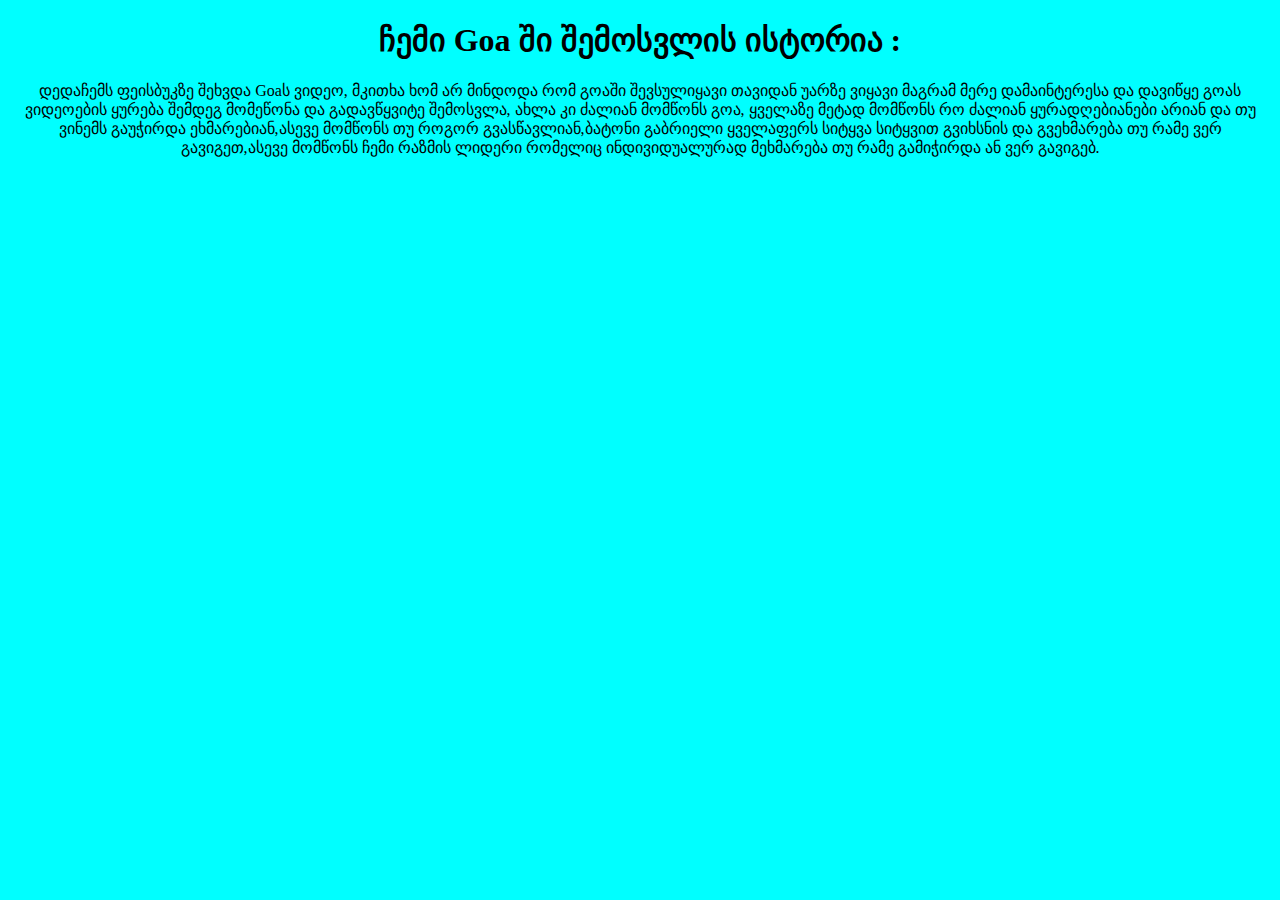
<file: day 14/homework/index.html>
<!DOCTYPE html>
<html lang="en">
<head>
    <meta charset="UTF-8">
    <meta name="viewport" content="width=device-width, initial-scale=1.0">
    <title>GOA</title>


    <style>
        body{
            background-color: aqua;
        } 
    </style>



</head>
<body>
    <center>
    <h1> ჩემი Goa ში შემოსვლის ისტორია : </h1>
    <p> დედაჩემს ფეისბუკზე შეხვდა Goaს ვიდეო, მკითხა ხომ არ მინდოდა რომ გოაში შევსულიყავი თავიდან უარზე ვიყავი მაგრამ მერე დამაინტერესა და დავიწყე გოას ვიდეოების
        ყურება შემდეგ მომეწონა და გადავწყვიტე შემოსვლა, ახლა კი ძალიან მომწონს გოა, ყველაზე მეტად მომწონს რო ძალიან ყურადღებიანები არიან და თუ ვინემს გაუჭირდა
        ეხმარებიან,ასევე მომწონს თუ როგორ გვასწავლიან,ბატონი გაბრიელი ყველაფერს სიტყვა სიტყვით გვიხსნის და გვეხმარება თუ რამე ვერ გავიგეთ,ასევე მომწონს ჩემი რაზმის ლიდერი 
        რომელიც ინდივიდუალურად მეხმარება თუ რამე გამიჭირდა ან ვერ გავიგებ. </p>
    </center>
</body>
</html>
</file>
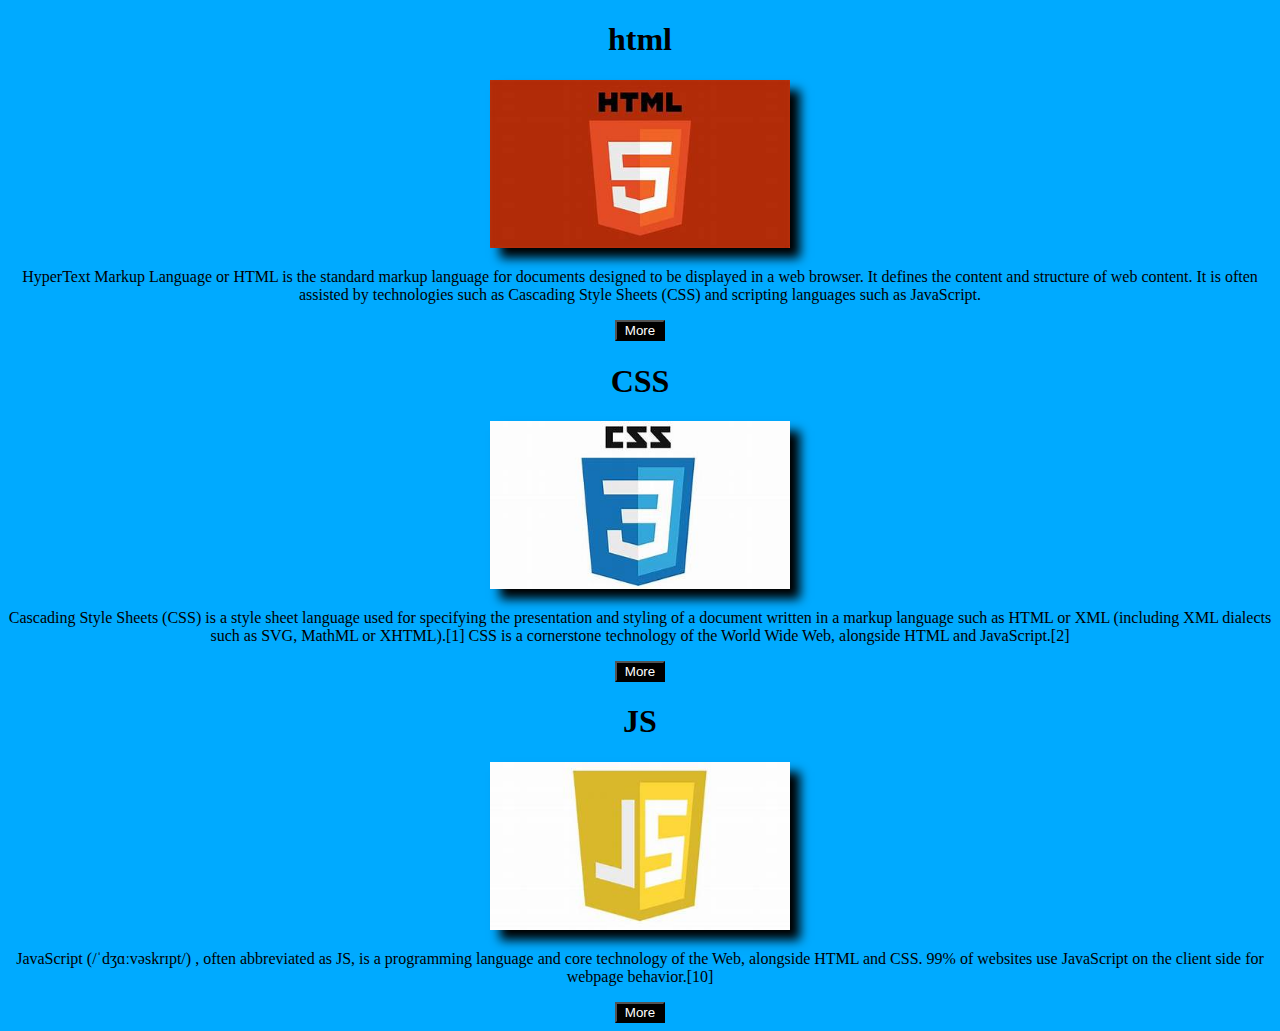
<file: day 15/homework/index.html>
<!DOCTYPE html>
<html lang="en">
<head>
    <meta charset="UTF-8">
    <meta name="viewport" content="width=device-width, initial-scale=1.0">
    <link rel="stylesheet" href="/day 15/homework/style.css">
    <title>Goal Oriented Academy</title>
</head>
<body>
    <center>
    <h1> html </h1>
<img src="/day 15/imgs/HTML.jpg" alt="" id="img">
<p> HyperText Markup Language or HTML is the standard markup language for documents designed to be displayed in a web browser. 
It defines the content and structure of web content. It is often assisted by technologies such as Cascading Style Sheets
(CSS) and scripting languages such as JavaScript.</p>
<button> More </button>
<h1> CSS </h1>
<img src="/day 15/imgs/CSS.jpg" alt="" id="img2">
<p> Cascading Style Sheets (CSS) is a style sheet language used for specifying the presentation and styling of a document written in a markup language such as HTML or XML 
(including XML dialects such as SVG, MathML or XHTML).[1] CSS is a cornerstone technology of the World Wide Web, alongside HTML and JavaScript.[2]</p>
<button> More </button>
<h1> JS </h1>
<img src="/day 15/imgs/JS.jpg" alt="" id="img3">
<p>  JavaScript (/ˈdʒɑːvəskrɪpt/) , often abbreviated as JS, is a programming language and core technology of the Web, alongside HTML and CSS. 99% of websites use JavaScript
on the client side for webpage behavior.[10]</p>
<button> More </button>
    </center>
</body>
</html>
</file>
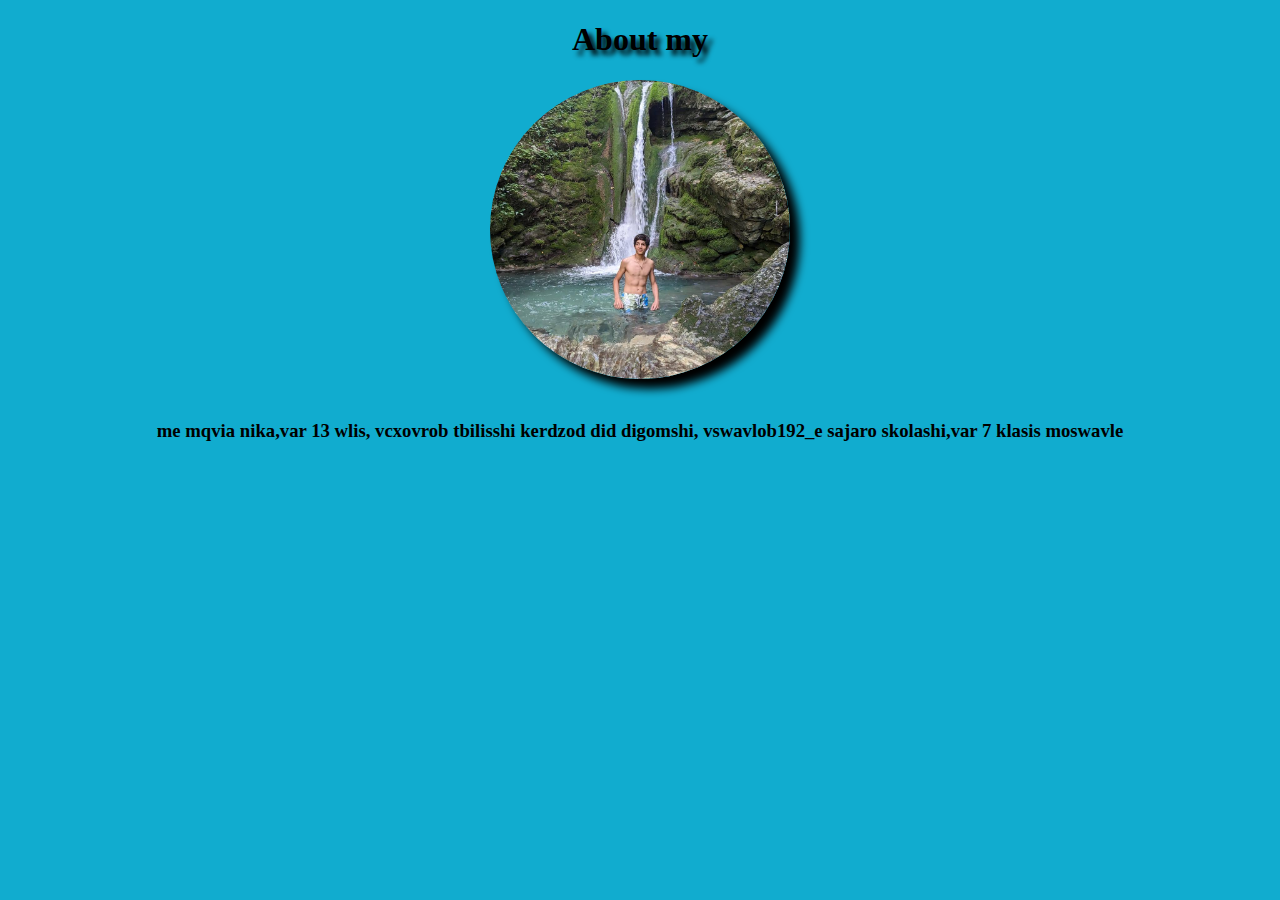
<file: day 17/homework/index.html>
<!DOCTYPE html>
<html lang="en">
<head>
    <meta charset="UTF-8">
    <meta name="viewport" content="width=device-width, initial-scale=1.0">
    <title>nikoloz kublashvili</title>
    <link rel="stylesheet" href="/day 17/homework/style.css">
</head>
<body>
    <center>
        <h1>About my</h1>
            <img src="/day 17/homework/nikas foto.jpg" alt="" width="300" class="img">
         <br>
    <br>
<h3>me mqvia nika,var 13 wlis, vcxovrob tbilisshi kerdzod did digomshi, vswavlob192_e sajaro skolashi,var 7 klasis moswavle</h3>

     
</center>
</body>
</html>
</file>
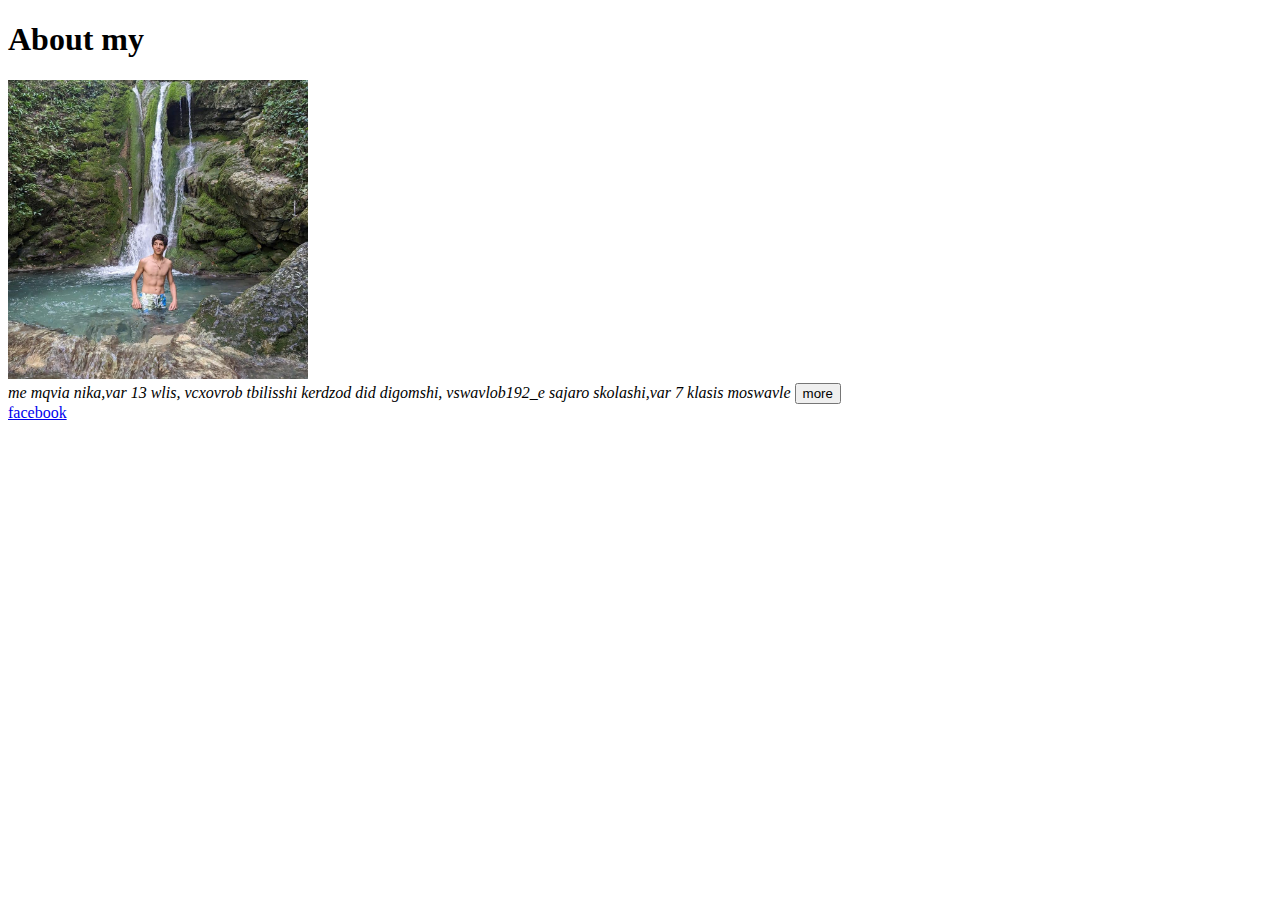
<file: day 18/homewotk/index.html>
<!DOCTYPE html>
<html lang="en">
<head>
    <meta charset="UTF-8">
    <meta name="viewport" content="width=device-width, initial-scale=1.0">
    <title>nikoloz kublashvili</title>
</head>
<body>
    <h1>About my</h1>
       
    <img src="/day 17/homework/nikas foto.jpg" alt="" width="300">
   
    <br>
    <i>me mqvia nika,var 13 wlis, vcxovrob tbilisshi kerdzod did digomshi, vswavlob192_e sajaro skolashi,var 7 klasis moswavle</i>
    
 <button>more</button>
    <br> 
 <a href="https://www.facebook.com/profile.php?id=100074950125640">facebook</a>
    
</body>
</html>
</file>
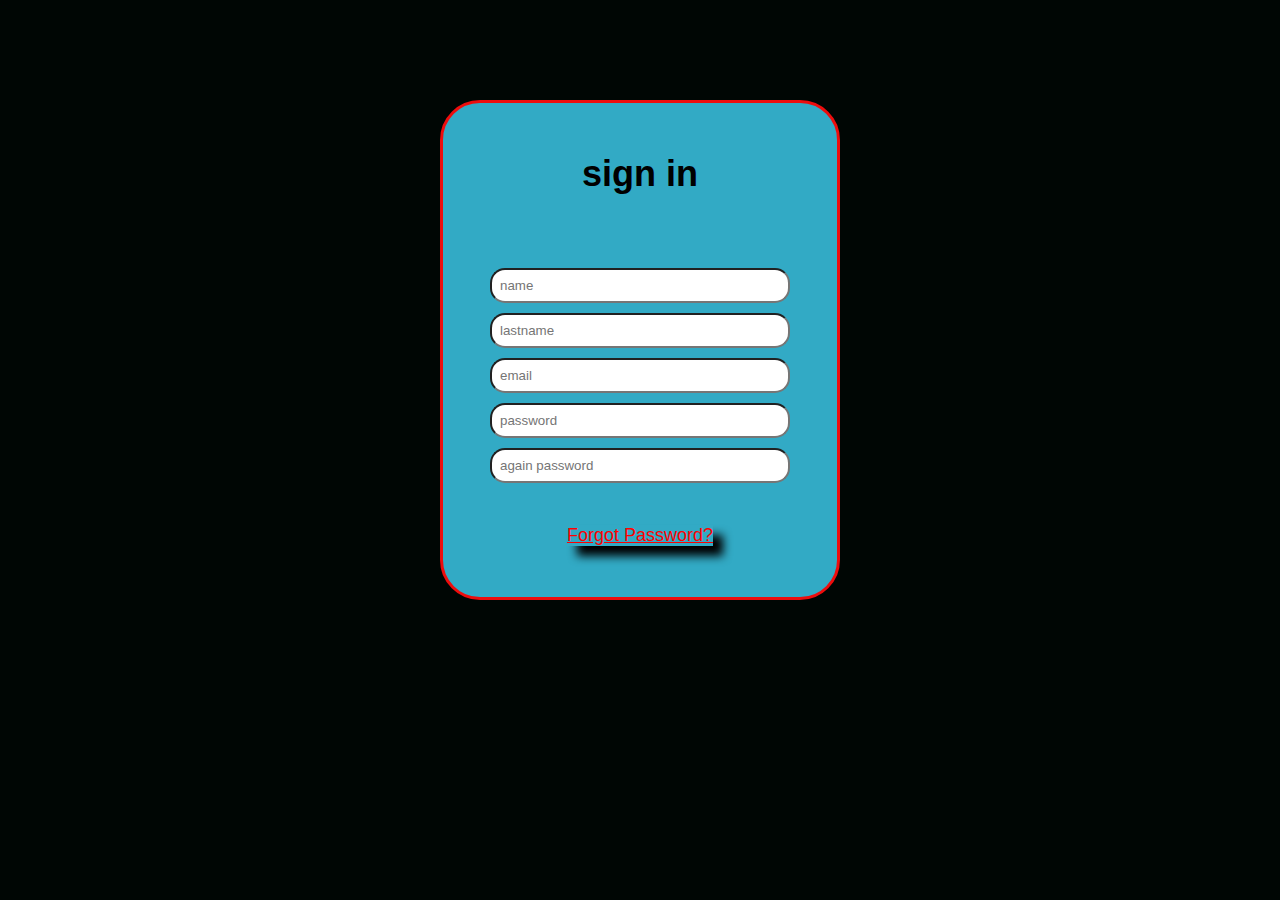
<file: day 23/homework/index.html>
<!-- 1) html ში რაც ვისწავლეთ ყველაფერი გადაიმეორეთ კარგად, და მთლიანი ნასწავლი მასალის გამოყენებით გააკეთეთ თქვენთვის სასურველი საიტი, თავისუფალი პროექტი, ისეთი როგორიც თქვენ გინდათ
     (edited) -->

<!DOCTYPE html>
<html lang="en">
<head>
    <meta charset="UTF-8">
    <meta name="viewport" content="width=device-width, initial-scale=1.0">
    <title>Document</title>
    <link rel="stylesheet" href="/day 23/homework/style.css">
</head>
<body>
    <div class="container">
        <form class="Form_container">
            <h1>sign in</h1>
            <br><br><br>
            <input type="text"  placeholder="name">
            <input type="text" placeholder="lastname">
            <input type="email" placeholder="email">
            <input type="password" placeholder="password">
            <input type="password" placeholder="again password">
            <br>
            <br>
            <a href="#">Forgot Password?</a>
        </form>
    </div>
</body>
</html>
</file>
<file: day 15/homework/style.css>
body{
    background-color: rgb(0, 170, 255);
}

#img{
    width:300px;
    box-shadow: 10px 10px 10px black;
}
#img2{
    width: 300px;
    box-shadow: 10px 10px 10px black;
}
#img3{
    width: 300px;
    box-shadow: 10px 10px 10px black;
}
button{
    width:50px;
    background-color: black;
    color:white
}
</file>
<file: day 17/homework/style.css>
.img{
    border-radius: 50%;
    box-shadow: 10px 10px 10px black;
    filter:brightness(100%)
}

body{
    background-color: rgb(17, 172, 207);
}

h1{
    text-shadow: 5px 5px 5px black;
}
</file>
<file: day 23/homework/style.css>
body{
    width: 100%;
    height: 100vh;
    font-size: large;
    font-weight: 400;
    font-family: 'Lucida Sans', 'Lucida Sans Regular', 'Lucida Grande', 'Lucida Sans Unicode', Geneva, Verdana, sans-serif;
    font-style: normal;
    background-color: rgb(0, 6, 4);
}

*,
*::before,
*::after{
    margin: 0;
    padding: 0;
    box-sizing: border-box;
}


.container{
    width: 400px;
    height: 500px;
    border-radius: 40px;
    margin: auto;
    border: 3px solid rgb(237, 13, 13);

    transform: translateY(100px); 
    background-color: rgba(51, 172, 199, 0.988);
}

.Form_container{
    display: flex;
    flex-direction: column;
    justify-content: center;
    align-items: center;

}


.Form_container input{
    width: 300px;

    padding: 8px;
    border-radius: 15px;
    border: 3px soli black;
    margin-top: 10px;
}

h1{
    margin-top: 50px;
}

a{
    box-shadow: 10px 10px 10px black;
    color: red;
}
</file>
